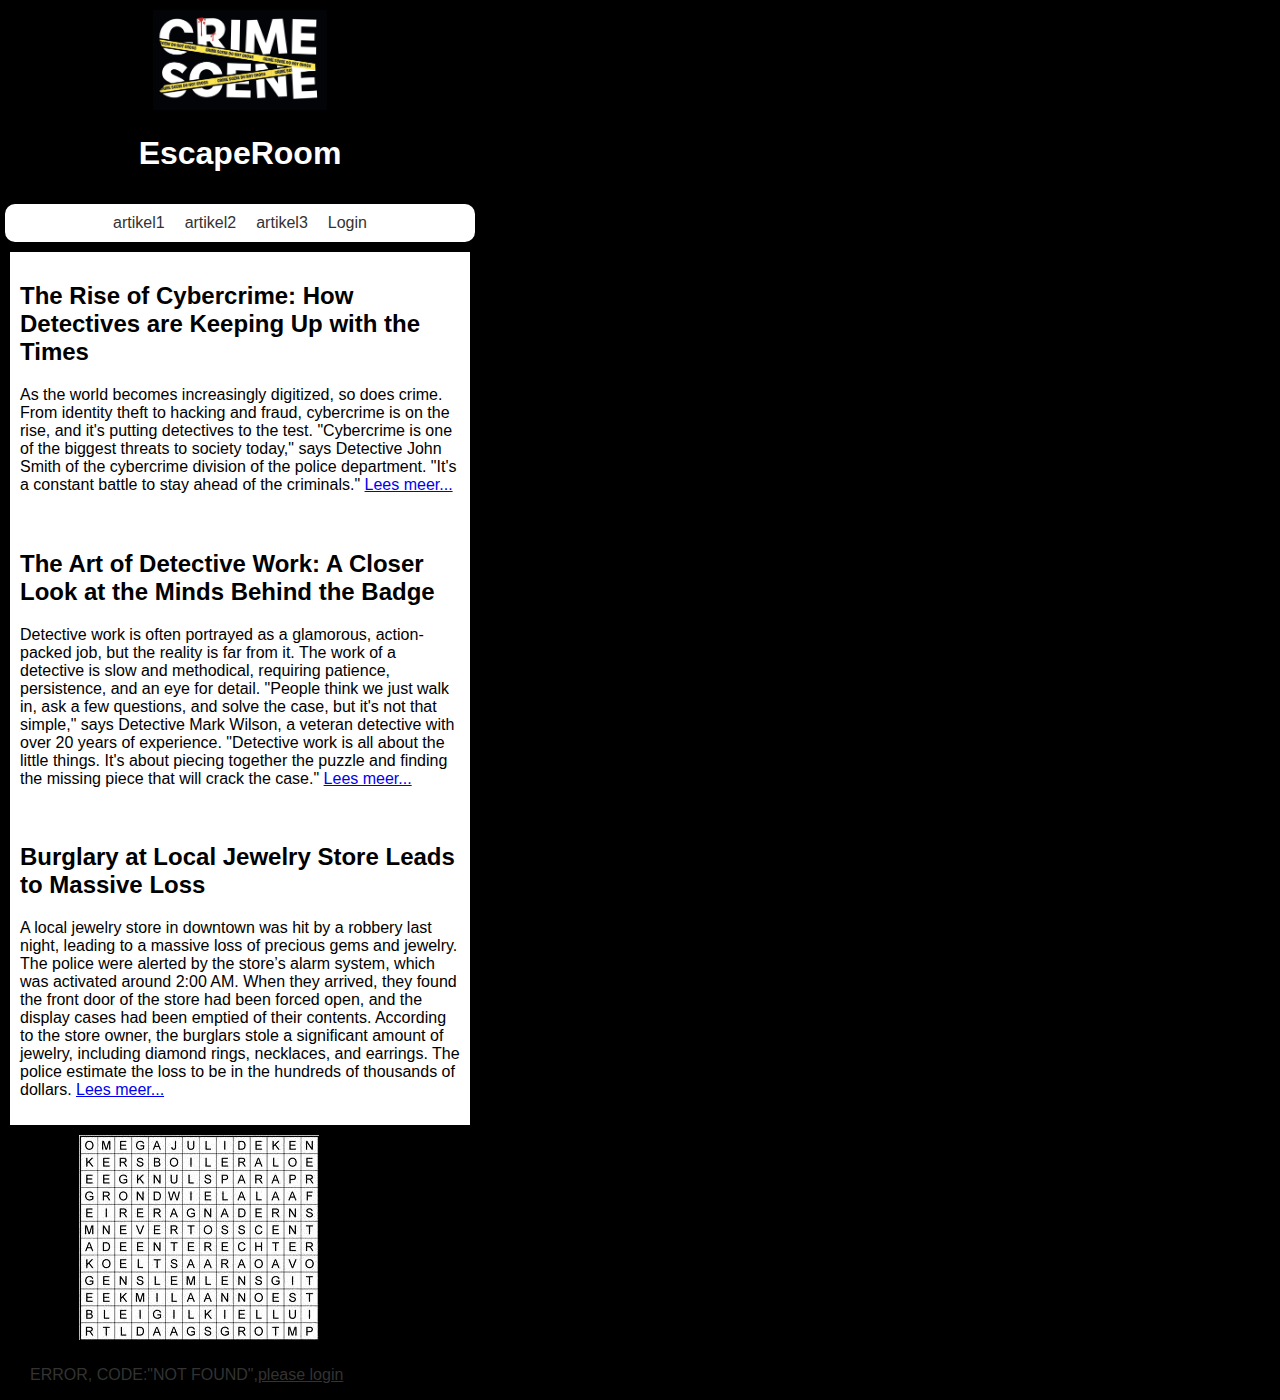
<file: index.html>
<!DOCTYPE html>
<html>

<head>
  <meta name="viewport" content="width=device-width, initial-scale=1.0">
  <link rel="stylesheet" type="text/css" href="css/main.css">
  <title></title>
</head>

<body>
  <header>

    <a href="index.html"><img id="logo" src="img/crimescenelogo.jpg" alt="werkt niet man"></a>
    <h1>EscapeRoom</h1>
  </header>

  <nav>
    <ul>
      <li><a href="artikel1.html">artikel1</a></li>
      <li><a href="artikel2.html">artikel2</a></li>
      <li><a href="artikel3.html">artikel3</a></li>
      <li><a href="login.html">Login</a></li>
    </ul>
  </nav>
  <main>
    <section id="section1">
      <h2>The Rise of Cybercrime: How Detectives are Keeping Up with the Times</h2>
      <p> As the world becomes increasingly digitized, so does crime. From identity theft to hacking and fraud,
        cybercrime is on the rise, and it's putting detectives to the test.

        "Cybercrime is one of the biggest threats to society today," says Detective John Smith of the cybercrime
        division of the police department. "It's a constant battle to stay ahead of the criminals."

        <a href="artikel1.html">Lees meer...</a>
      </p>
    </section>
    <section id="section2">
      <h2> The Art of Detective Work: A Closer Look at the Minds Behind the Badge</h2>
      <p>Detective work is often portrayed as a glamorous, action-packed job, but the reality is far from it. The work
        of a detective is slow and methodical, requiring patience, persistence, and an eye for detail.

        "People think we just walk in, ask a few questions, and solve the case, but it's not that simple," says
        Detective Mark Wilson, a veteran detective with over 20 years of experience. "Detective work is all about the
        little things. It's about piecing together the puzzle and finding the missing piece that will crack the case."

        <a href="artikel2.html">Lees meer...</a>
      </p>
    </section>
    <section id="section3">
      <h2>Burglary at Local Jewelry Store Leads to Massive Loss</h2>
      <p>
        A local jewelry store in downtown was hit by a robbery last night, leading to a massive loss of precious gems
        and jewelry. The police were alerted by the store’s alarm system, which was activated around 2:00 AM. When they
        arrived, they found the front door of the store had been forced open, and the display cases had been emptied of
        their contents.

        According to the store owner, the burglars stole a significant amount of jewelry, including diamond rings,
        necklaces, and earrings. The police estimate the loss to be in the hundreds of thousands of dollars.

        <a href="artikel3.html">Lees meer...</a>
      </p>

    </section>
    <section id="kruispuzzel">
      <!-- <h2 id="h2text">puzzel</h2> -->
      <!-- <p id="ptext">Lorem ipsum dolor sit amet, consectetur adipiscing elit. Sed euismod, risus a tincidunt laoreet, magna lorem pellentesque magna, eu laoreet lacus sem vel velit.</p> -->
    </section>
  </main>
  <footer>
    <div class="footer">
      <p>ERROR,
        CODE:"NOT FOUND",
      </p>
      <p id="editedtext">please login</p>
    </div>
  </footer>
</body>

</html>
</file>
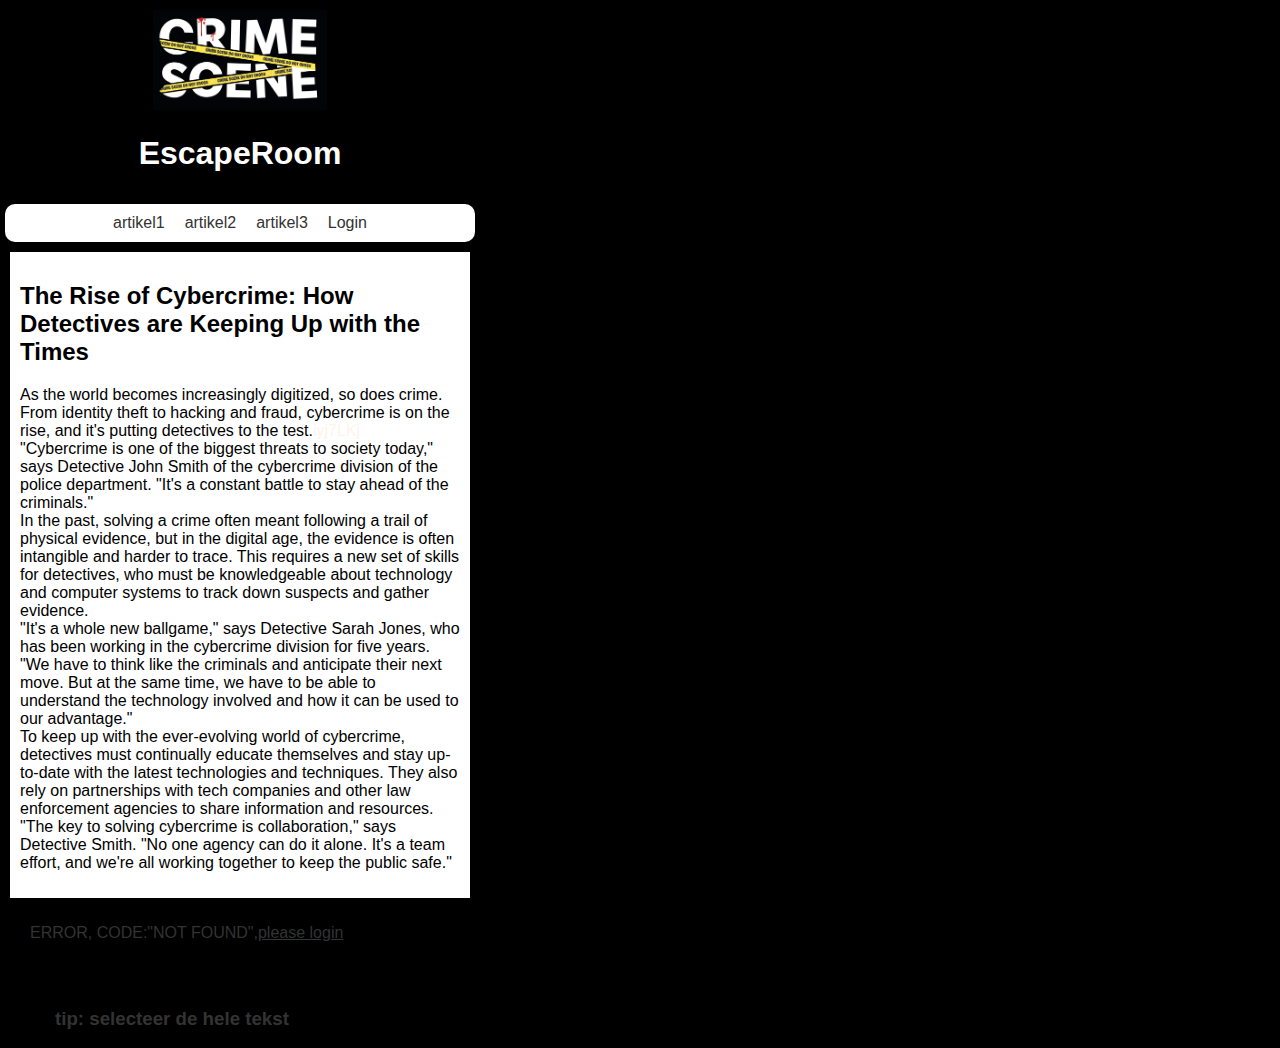
<file: artikel1.html>
<!DOCTYPE html>
<html>

<head>
  <meta name="viewport" content="width=device-width, initial-scale=1.0">
  <link rel="stylesheet" type="text/css" href="css/main.css">
  <title>My Newspaper</title>
</head>

<body>

  <header>

    <a href="index.html"><img id="logo" src="img/crimescenelogo.jpg" alt="werkt niet man"></a>
    <h1>EscapeRoom</h1>
  </header>

  <nav>
    <ul>
      <li><a href="artikel1.html">artikel1</a></li>
      <li><a href="artikel2.html">artikel2</a></li>
      <li><a href="artikel3.html">artikel3</a></li>
      <li><a href="login.html">Login</a></li>
    </ul>
  </nav>
  <main>
    <section id="section1">
      <h2>The Rise of Cybercrime: How Detectives are Keeping Up with the Times</h2>
      <p>As the world becomes increasingly digitized, so does crime. From identity theft to hacking and fraud,
        cybercrime is on the rise, and it's putting detectives to the test.<a class="hidden">iyj7LKj</a>
        <br>
        "Cybercrime is one of the biggest threats to society today," says Detective John Smith of the cybercrime
        division of the police department. "It's a constant battle to stay ahead of the criminals."
        <br>
        In the past, solving a crime often meant following a trail of physical evidence, but in the digital age, the
        evidence is often intangible and harder to trace. This requires a new set of skills for detectives, who must be
        knowledgeable about technology and computer systems to track down suspects and gather evidence.
        <br>
        "It's a whole new ballgame," says Detective Sarah Jones, who has been working in the cybercrime division for
        five years. "We have to think like the criminals and anticipate their next move. But at the same time, we have
        to be able to understand the technology involved and how it can be used to our advantage."
        <br>
        To keep up with the ever-evolving world of cybercrime, detectives must continually educate themselves and stay
        up-to-date with the latest technologies and techniques. They also rely on partnerships with tech companies and
        other law enforcement agencies to share information and resources.
        <br>
        "The key to solving cybercrime is collaboration," says Detective Smith. "No one agency can do it alone. It's a
        team effort, and we're all working together to keep the public safe."
      </p>
    </section>
  </main>
  <footer>
    <div class="footer">
      <p>ERROR,
        CODE:"NOT FOUND",
      </p>
      <p id="editedtext">please login</p>
    </div>
  </footer>
  <h3 id="hint1"> tip: selecteer de hele tekst</h3>
</body>

</html>
</file>
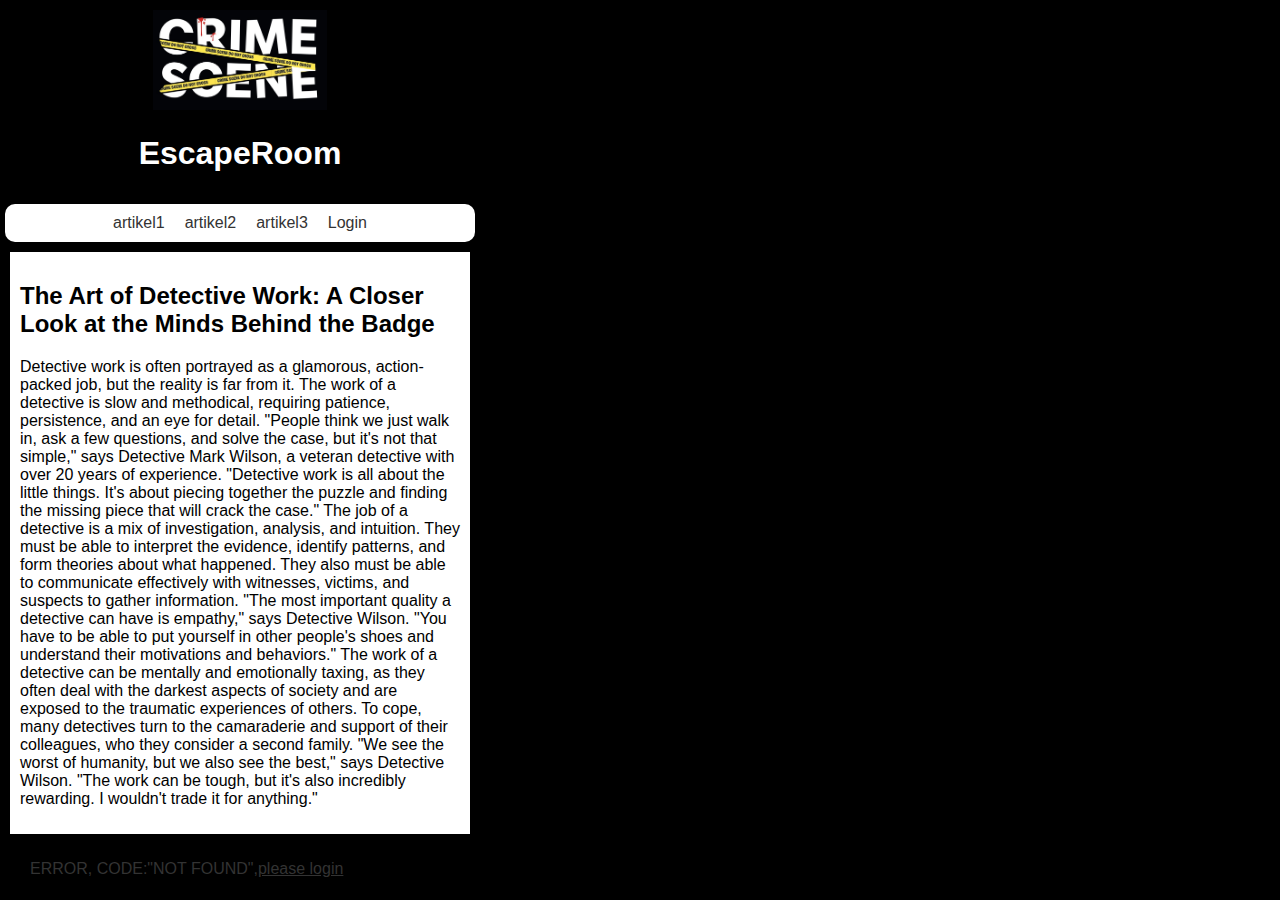
<file: artikel2.html>
<!DOCTYPE html>
<html>

<head>
  <meta name="viewport" content="width=device-width, initial-scale=1.0">
  <link rel="stylesheet" type="text/css" href="css/main.css">
  <title>My Newspaper</title>
</head>

<body>

  <header>

    <a href="index.html"><img id="logo" src="img/crimescenelogo.jpg" alt="werkt niet man"></a>
    <h1>EscapeRoom</h1>
  </header>

  <nav>
    <ul>
      <li><a href="artikel1.html">artikel1</a></li>
      <li><a href="artikel2.html">artikel2</a></li>
      <li><a href="artikel3.html">artikel3</a></li>
      <li><a href="login.html">Login</a></li>
    </ul>
  </nav>
  <main>
    <section id="section1">
      <h2> The Art of Detective Work: A Closer Look at the Minds Behind the Badge</h2>
      <p>Detective work is often portrayed as a glamorous, action-packed job, but the reality is far from it. The work
        of a detective is slow and methodical, requiring patience, persistence, and an eye for detail.

        "People think we just walk in, ask a few questions, and solve the case, but it's not that simple," says
        Detective Mark Wilson, a veteran detective with over 20 years of experience. "Detective work is all about the
        little things. It's about piecing together the puzzle and finding the missing piece that will crack the case."

        The job of a detective is a mix of investigation, analysis, and intuition. They must be able to interpret the
        evidence, identify patterns, and form theories about what happened. They also must be able to communicate
        effectively with witnesses, victims, and suspects to gather information.

        "The most important quality a detective can have is empathy," says Detective Wilson. "You have to be able to put
        yourself in other people's shoes and understand their motivations and behaviors."

        The work of a detective can be mentally and emotionally taxing, as they often deal with the darkest aspects of
        society and are exposed to the traumatic experiences of others. To cope, many detectives turn to the camaraderie
        and support of their colleagues, who they consider a second family.

        "We see the worst of humanity, but we also see the best," says Detective Wilson. "The work can be tough, but
        it's also incredibly rewarding. I wouldn't trade it for anything."
    </section>
  </main>
  <footer>
    <div class="footer">
      <p>ERROR,
        CODE:"NOT FOUND",
      </p>
      <p id="editedtext">please login</p>
    </div>
  </footer>
</body>

</html>
</file>
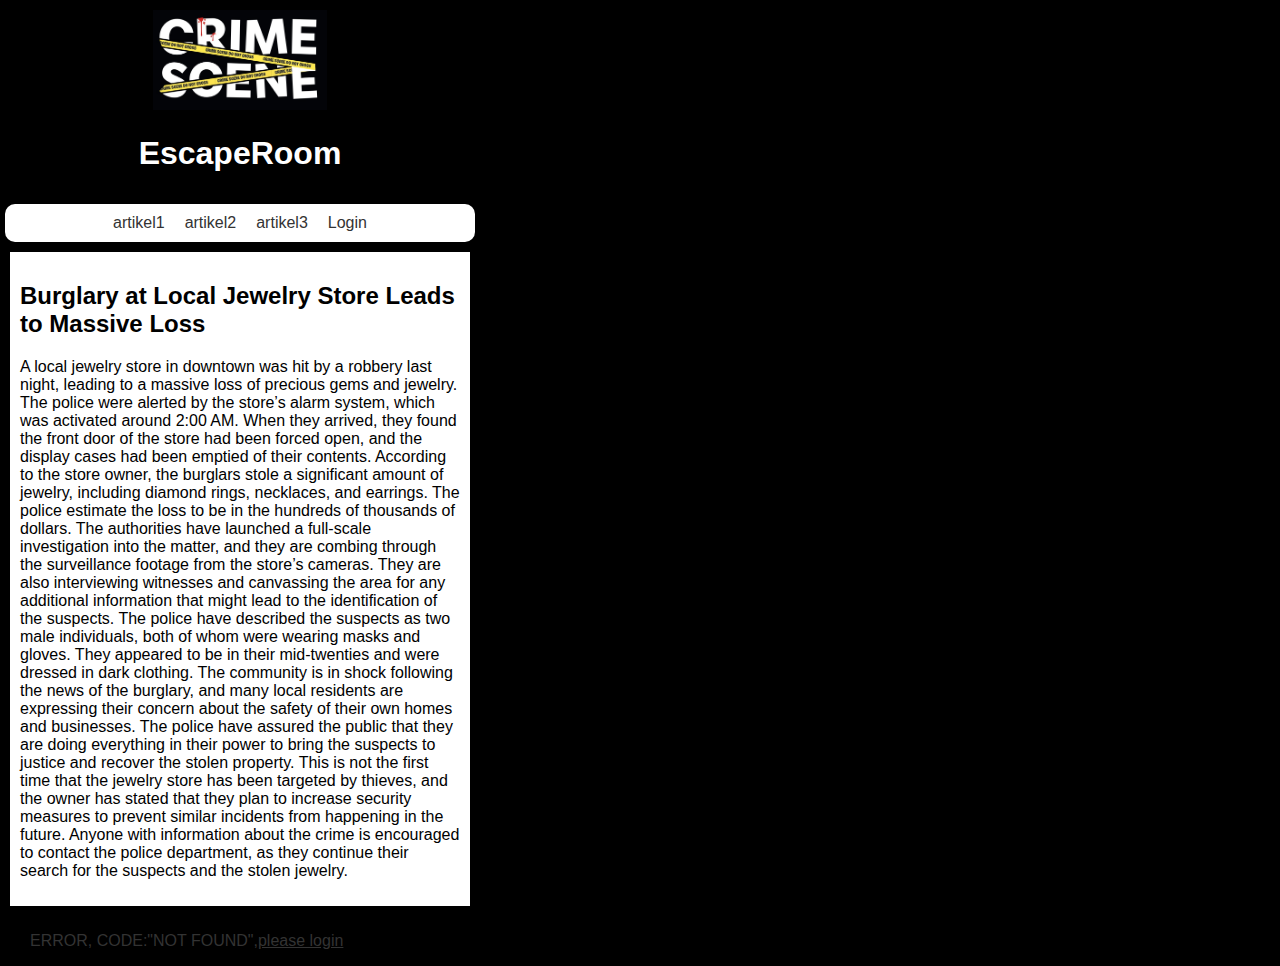
<file: artikel3.html>
<!DOCTYPE html>
<html>

<head>
  <meta name="viewport" content="width=device-width, initial-scale=1.0">
  <link rel="stylesheet" type="text/css" href="css/main.css">
  <title>My Newspaper</title>
</head>

<body>

  <header>

    <a href="index.html"><img id="logo" src="img/crimescenelogo.jpg" alt="werkt niet man"></a>
    <h1>EscapeRoom</h1>
  </header>

  <nav>
    <ul>
      <li><a href="artikel1.html">artikel1</a></li>
      <li><a href="artikel2.html">artikel2</a></li>
      <li><a href="artikel3.html">artikel3</a></li>
      <li><a href="login.html">Login</a></li>
    </ul>
  </nav>
  <main>
    <section id="section1">
      <h2>Burglary at Local Jewelry Store Leads to Massive Loss</h2>
      <p>
        A local jewelry store in downtown was hit by a robbery last night, leading to a massive loss of precious gems
        and jewelry. The police were alerted by the store’s alarm system, which was activated around 2:00 AM. When they
        arrived, they found the front door of the store had been forced open, and the display cases had been emptied of
        their contents.

        According to the store owner, the burglars stole a significant amount of jewelry, including diamond rings,
        necklaces, and earrings. The police estimate the loss to be in the hundreds of thousands of dollars.

        The authorities have launched a full-scale investigation into the matter, and they are combing through the
        surveillance footage from the store’s cameras. They are also interviewing witnesses and canvassing the area for
        any additional information that might lead to the identification of the suspects.

        The police have described the suspects as two male individuals, both of whom were wearing masks and gloves. They
        appeared to be in their mid-twenties and were dressed in dark clothing.

        The community is in shock following the news of the burglary, and many local residents are expressing their
        concern about the safety of their own homes and businesses. The police have assured the public that they are
        doing everything in their power to bring the suspects to justice and recover the stolen property.

        This is not the first time that the jewelry store has been targeted by thieves, and the owner has stated that
        they plan to increase security measures to prevent similar incidents from happening in the future.

        Anyone with information about the crime is encouraged to contact the police department, as they continue their
        search for the suspects and the stolen jewelry.
    </section>
  </main>
  <footer>
    <div class="footer">
      <p>ERROR,
        CODE:"NOT FOUND",
      </p>
      <p id="editedtext">please login</p>
    </div>
  </footer>
</body>

</html>
</file>
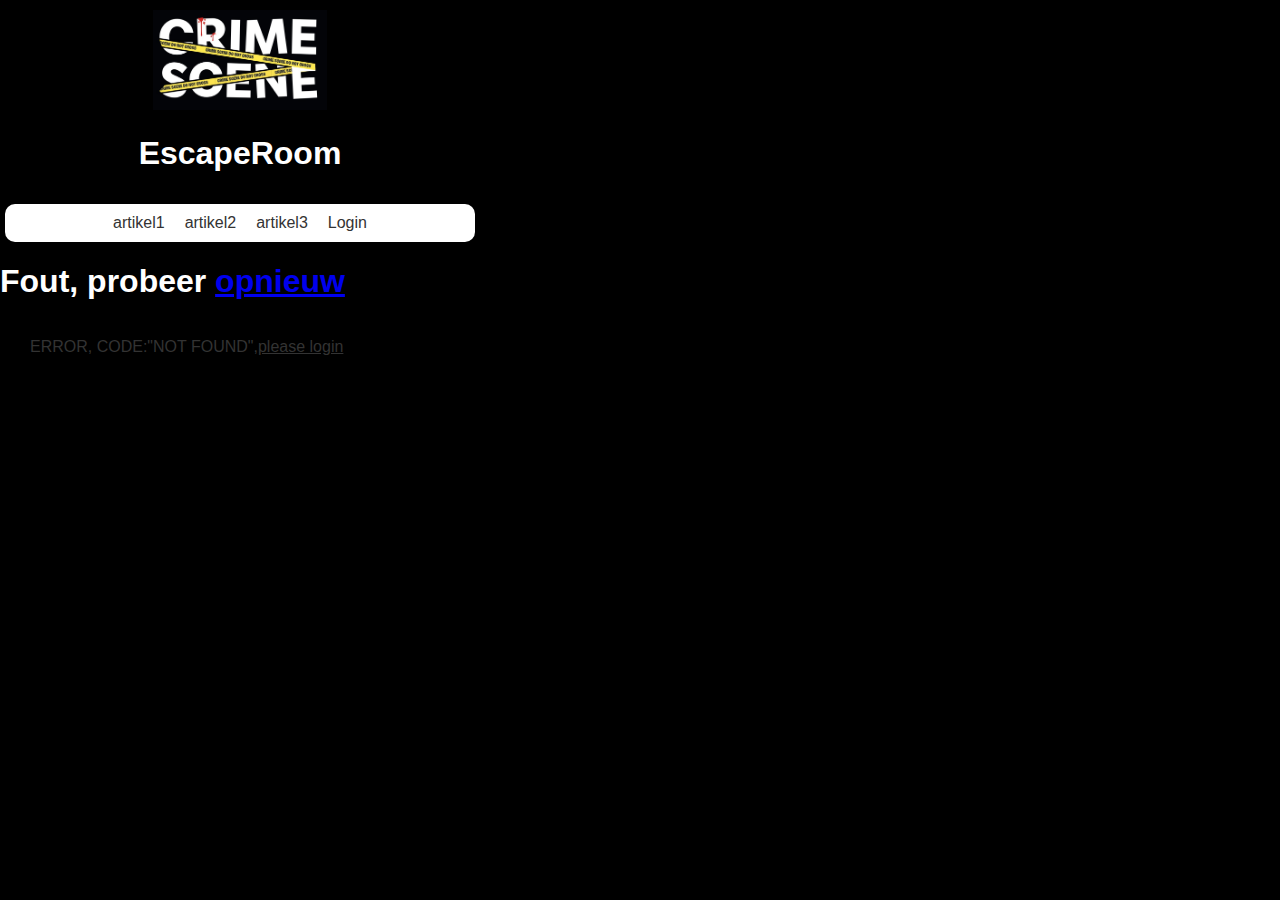
<file: fout.html>
<!DOCTYPE html>
<html lang="en">

<head>
    <meta charset="UTF-8">
    <meta http-equiv="X-UA-Compatible" content="IE=edge">
    <meta name="viewport" content="width=device-width, initial-scale=1.0">
    <link rel="stylesheet" type="text/css" href="css/main.css">
    <title>Document</title>
</head>

<body>
    <header>

        <a href="index.html"><img id="logo" src="img/crimescenelogo.jpg" alt="werkt niet man"></a>
        <h1>EscapeRoom</h1>
    </header>

    <nav>
        <ul>
            <li><a href="artikel1.html">artikel1</a></li>
            <li><a href="artikel2.html">artikel2</a></li>
            <li><a href="artikel3.html">artikel3</a></li>
            <li><a href="login.html">Login</a></li>
        </ul>
    </nav>
    <div class="foutpage">
        <h1> Fout, probeer <a href="ingelogd.html"> opnieuw</a></h1>



    </div>

    <footer>
        <div class="footer">
            <p>ERROR,
                CODE:"NOT FOUND",
            </p>
            <p id="editedtext">please login</p>
        </div>
    </footer>
</body>

</html>
</file>
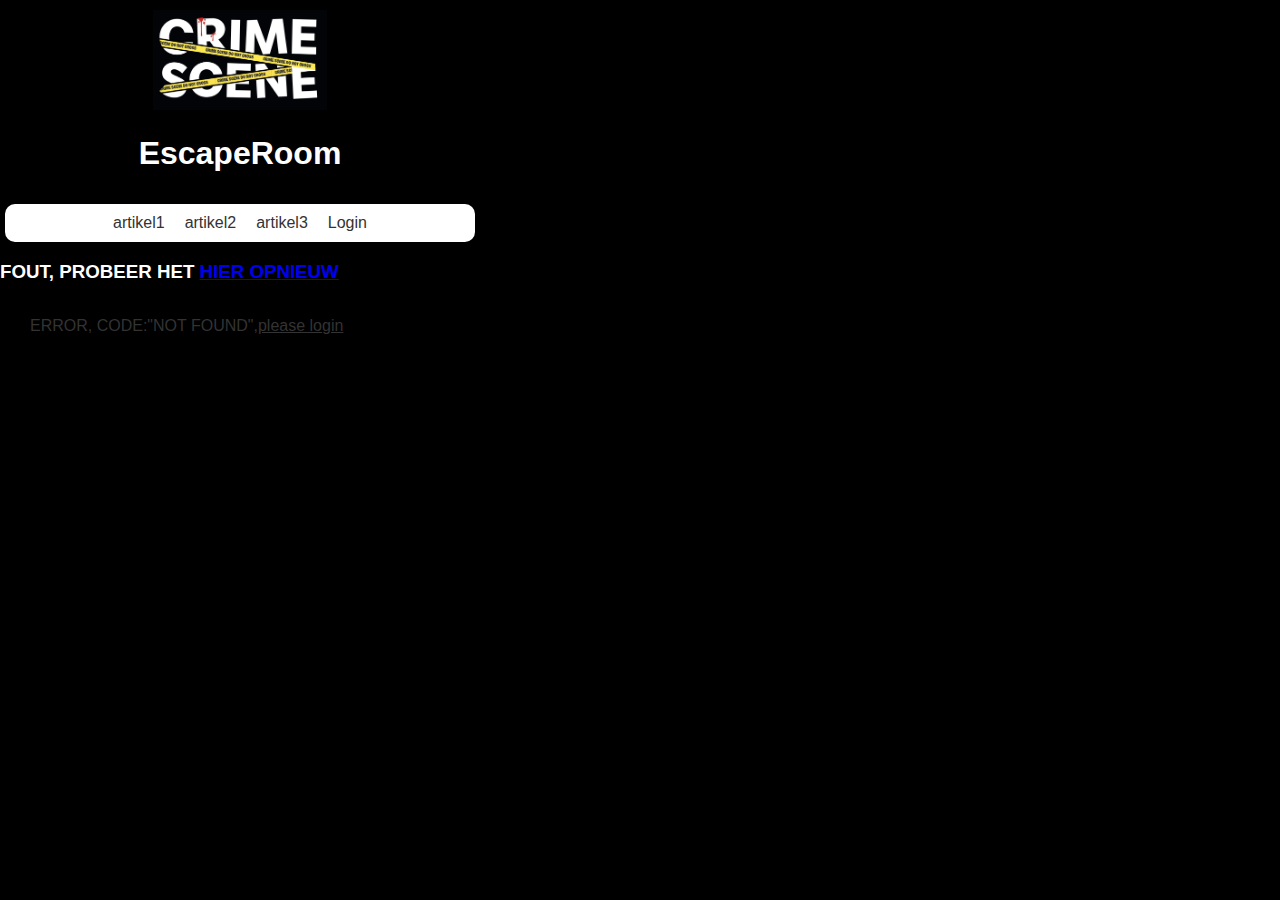
<file: foutantwoord.html>
<!DOCTYPE html>
<html lang="en">

<head>
    <meta charset="UTF-8">
    <meta http-equiv="X-UA-Compatible" content="IE=edge">
    <meta name="viewport" content="width=device-width, initial-scale=1.0">
    <link rel="stylesheet" type="text/css" href="css/main.css">

    <title>Document</title>
</head>

<body>
    <header>

        <a href="index.html"><img id="logo" src="img/crimescenelogo.jpg" alt="werkt niet man"></a>
        <h1>EscapeRoom</h1>
    </header>

    <nav>
        <ul>
            <li><a href="artikel1.html">artikel1</a></li>
            <li><a href="artikel2.html">artikel2</a></li>
            <li><a href="artikel3.html">artikel3</a></li>
            <li><a href="login.html">Login</a></li>
        </ul>
    </nav>
    <div class="juistetekst">
        <h3> FOUT, PROBEER HET <a href="login.html"> HIER OPNIEUW</a> </h3>
    </div>
    <footer>
        <div class="footer">
            <p>ERROR,
                CODE:"NOT FOUND",
            </p>
            <p id="editedtext">please login</p>
        </div>
    </footer>
</body>

</html>
</file>
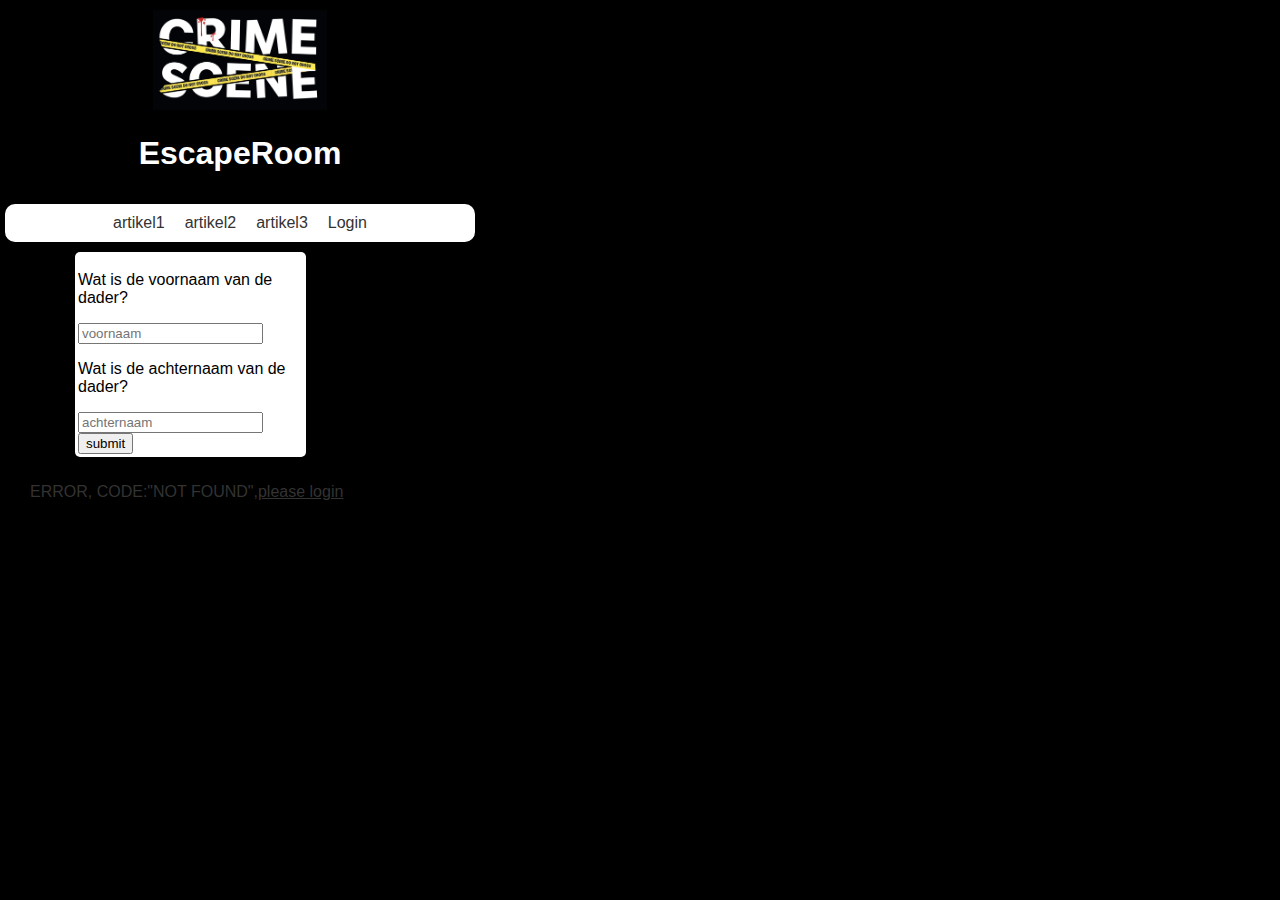
<file: ingelogd.html>
<!DOCTYPE html>
<html lang="en">

<head>
    <meta charset="UTF-8">
    <meta http-equiv="X-UA-Compatible" content="IE=edge">
    <meta name="viewport" content="width=device-width, initial-scale=1.0">
    <link rel="stylesheet" type="text/css" href="css/main.css">
    <title>Document</title>
</head>

<body>
    <header>
        <a href="index.html"><img id="logo" src="img/crimescenelogo.jpg" alt="werkt niet man"></a>
        <h1>EscapeRoom</h1>
    </header>

    <nav>
        <ul>
            <li><a href="artikel1.html">artikel1</a></li>
            <li><a href="artikel2.html">artikel2</a></li>
            <li><a href="artikel3.html">artikel3</a></li>
            <li><a href="login.html">Login</a></li>
        </ul>
    </nav>
    <div class="ingelogd">
        <div class="contentblok">
            <form name="antwoord" id="wieisdedader" action="includes/antwoordvalidation.html" method="POST">
                <P id="losse-tekst">Wat is de voornaam van de dader? </P>
                <input type="text" name="voornaam" placeholder="voornaam">
                <p id="losse-tekst">Wat is de achternaam van de dader?</p>
                <input type="password" name="achternaam" placeholder="achternaam">
                <!-- <input type="submit" value="submit" name="submit"> -->
                <button type="button" name="submit">submit</button>
            </form>
        </div>

    </div>
    <footer>
        <div class="footer">
            <p>ERROR,
                CODE:"NOT FOUND",
            </p>
            <p id="editedtext">please login</p>
        </div>
    </footer>
    <script src="js/naam.js"></script>
</body>

</html>
</file>
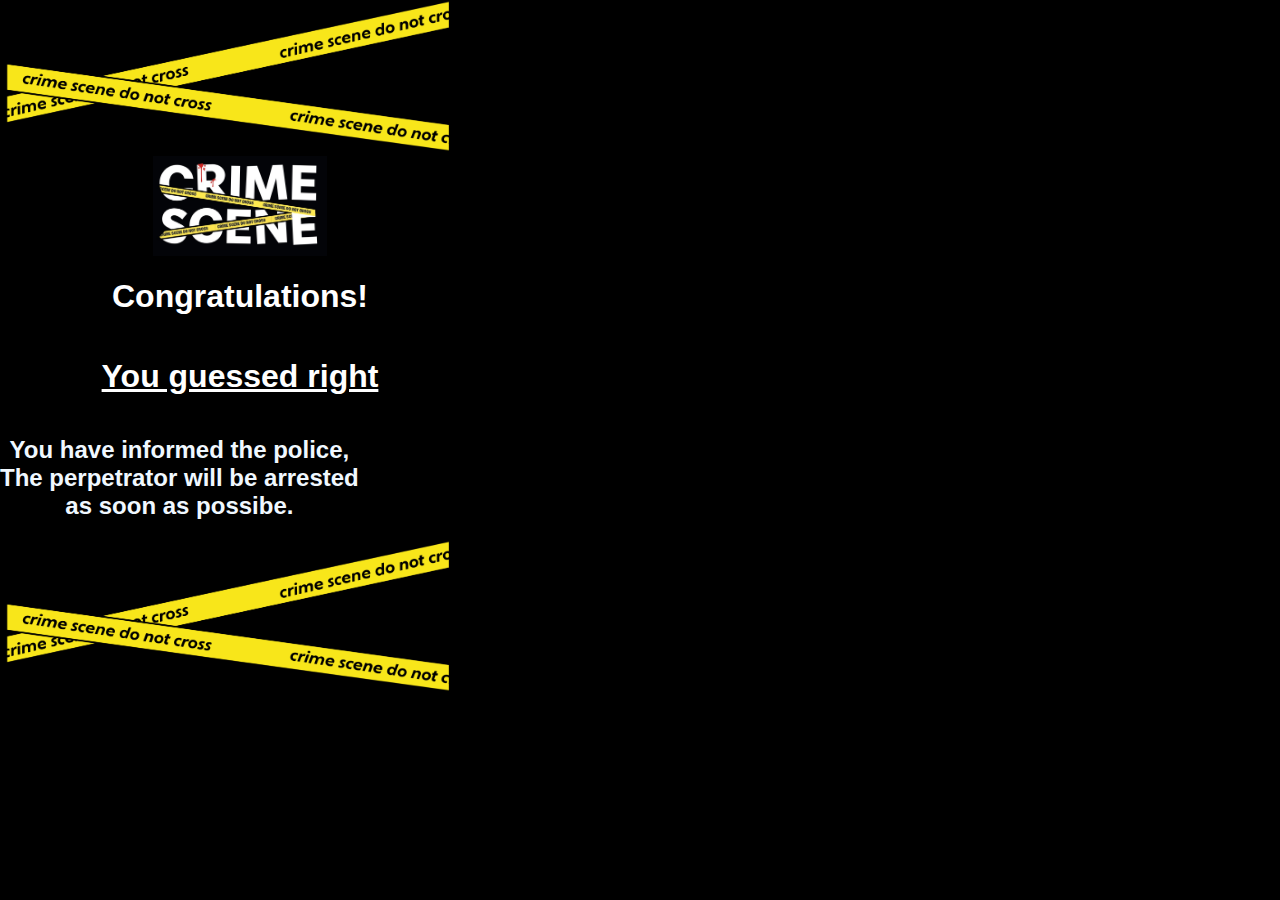
<file: klaar.html>
<!DOCTYPE html>
<html lang="en">

<head>
    <meta charset="UTF-8">
    <meta http-equiv="X-UA-Compatible" content="IE=edge">
    <meta name="viewport" content="width=device-width, initial-scale=1.0">
    <link rel="stylesheet" type="text/css" href="css/main.css">
    <title>Document</title>
</head>

<body>
    <div class="klaarpage">
        <div class="donotcross">
            <img id="lijn" src="img/crimescenedonotcross.png" alt="werkt niet man">
        </div>
        <div class="logoklaar">
            <img id="logo" src="img/crimescenelogo.jpg" alt="werkt niet man">
        </div>
        <div class="klaartext">
            <h1> Congratulations!<br></h1>
            <h1 id="specific"> You guessed right</h1>
        </div>
        <div class="klaartext2">
            <h2> You have informed the police, <br>
                The perpetrator will be arrested <br>
                as soon as possibe.</h2>
        </div>
        <div class="donotcross">
            <img id="lijn" src="img/crimescenedonotcross.png" alt="werkt niet man">
        </div>
    </div>
</body>

</html>
</file>
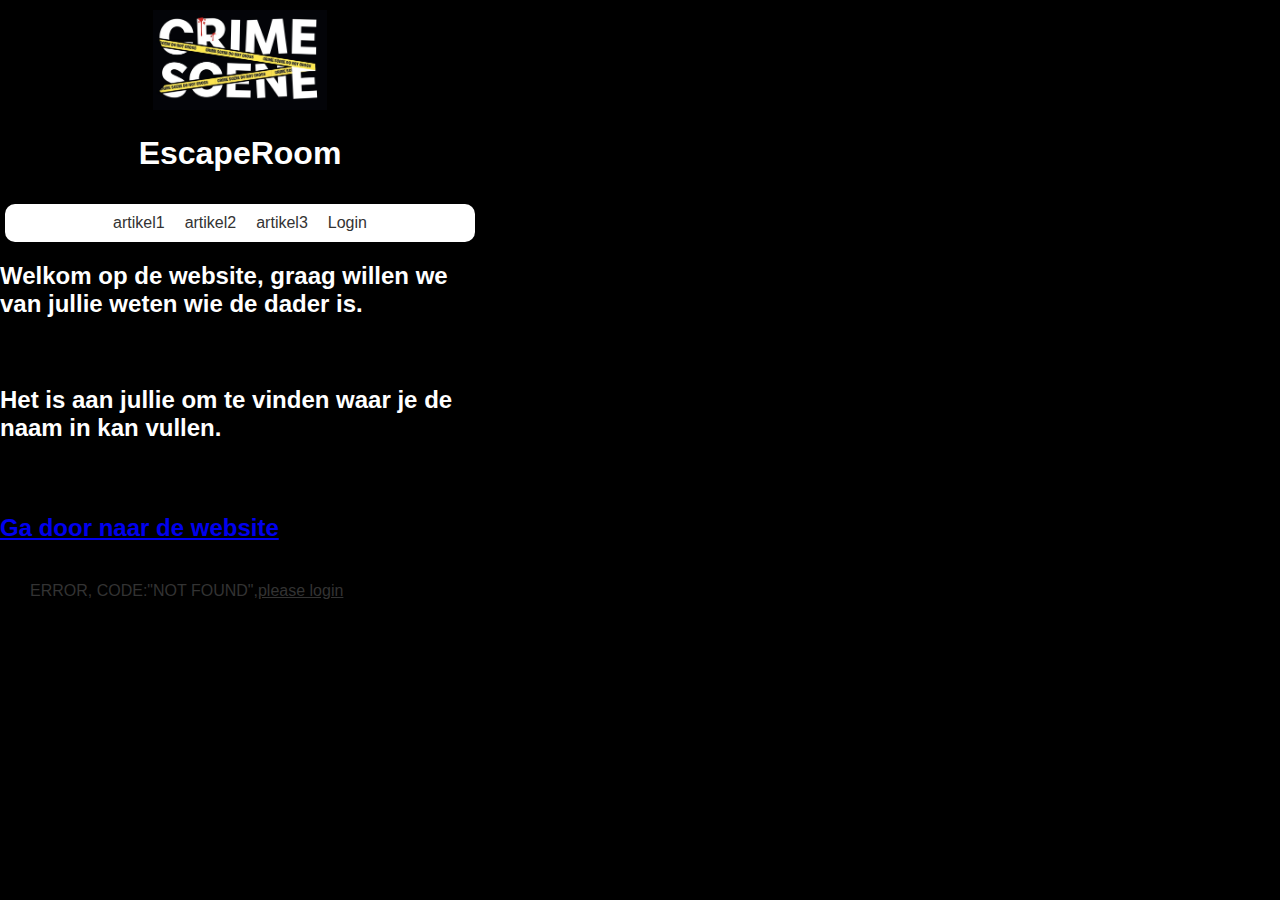
<file: landingpage.html>
<!DOCTYPE html>
<html lang="en">

<head>
    <meta charset="UTF-8">
    <meta http-equiv="X-UA-Compatible" content="IE=edge">
    <meta name="viewport" content="width=device-width, initial-scale=1.0">
    <link rel="stylesheet" style="text/css" href="css/main.css">
    <title>Document</title>
</head>

<body>
    <header>

        <a href="index.html"><img id="logo" src="img/crimescenelogo.jpg" alt="werkt niet man"></a>
        <h1>EscapeRoom</h1>
    </header>

    <nav>
        <ul>
            <li><a href="artikel1.html">artikel1</a></li>
            <li><a href="artikel2.html">artikel2</a></li>
            <li><a href="artikel3.html">artikel3</a></li>
            <li><a href="login.html">Login</a></li>
        </ul>
    </nav>
    <div class="landingpage">
        <h2> Welkom op de website, graag willen we van jullie weten wie de dader is.<h2><br>
                <h2>Het is aan jullie om te vinden waar je de naam in kan vullen.<h2><br>
                        <p> <a href="index.html"> Ga door naar de website</a></p>




    </div>

    <footer>
        <div class="footer">
            <p>ERROR,
                CODE:"NOT FOUND",
            </p>
            <p id="editedtext">please login</p>
        </div>
    </footer>
</body>

</html>
</file>
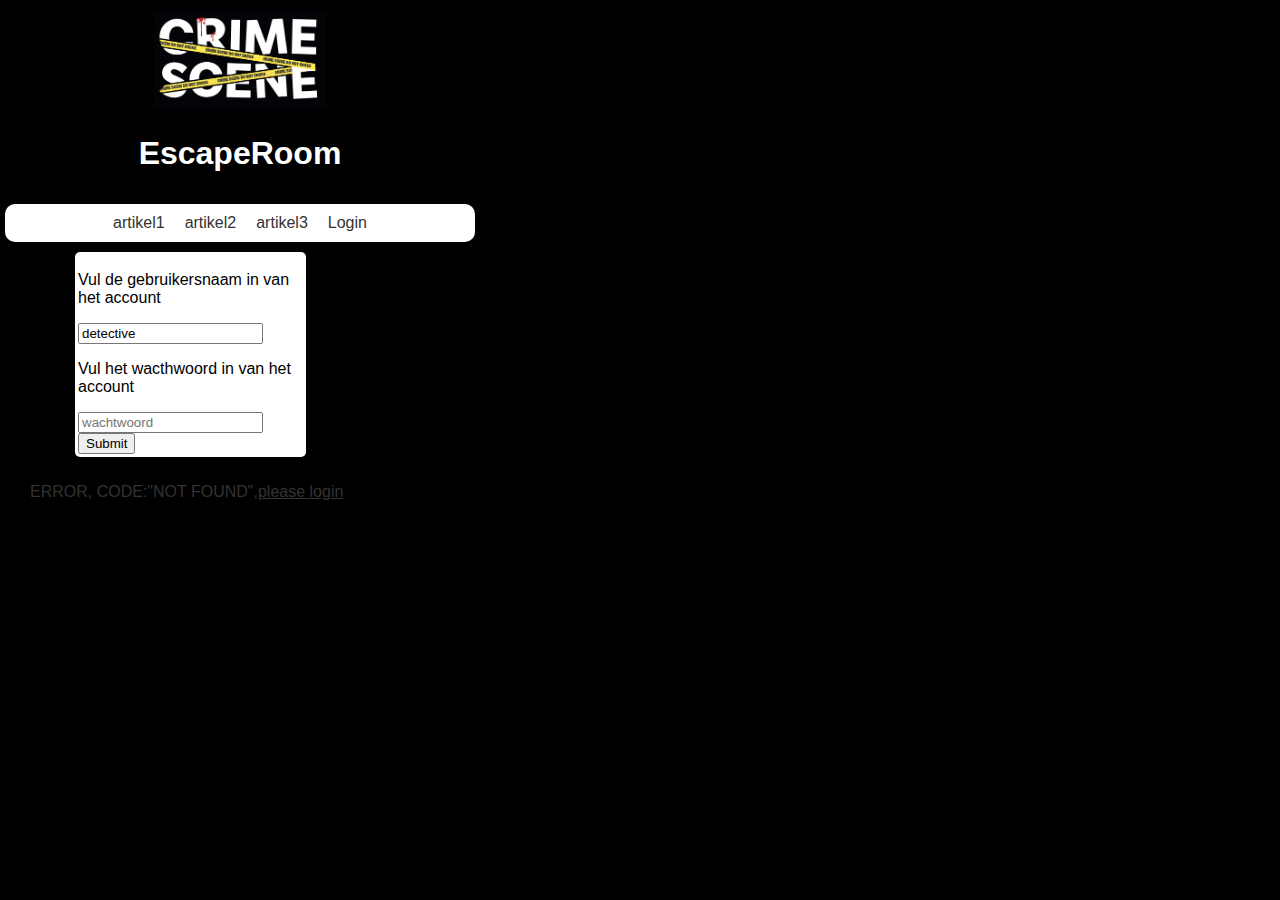
<file: login.html>
<!DOCTYPE html>
<html lang="en">

<head>
    <meta charset="UTF-8">
    <meta http-equiv="X-UA-Compatible" content="IE=edge">
    <meta name="viewport" content="width=device-width, initial-scale=1.0">
    <link rel="stylesheet" type="text/css" href="css/main.css">
    <title>Document</title>
</head>

<body>
    <header>

        <a href="index.html"><img id="logo" src="img/crimescenelogo.jpg" alt="werkt niet man"></a>
        <h1>EscapeRoom</h1>
    </header>

    <nav>
        <ul>
            <li><a href="artikel1.html">artikel1</a></li>
            <li><a href="artikel2.html">artikel2</a></li>
            <li><a href="artikel3.html">artikel3</a></li>
            <li><a href="login.html">Login</a></li>
        </ul>
    </nav>
    <div class="contentblok">
        <form name="form" id="login" action="includes/loginvalidate.html" method="POST">
            <P id="losse-tekst">Vul de gebruikersnaam in van het account</P>
            <input type="text" name="username" value="detective" placeholder="gebruikersnaam">
            <p id="losse-tekst">Vul het wacthwoord in van het account</p>
            <input type="password" name="password" placeholder="wachtwoord">
            <!-- <input type="submit" value="submit" name="submit"> -->
            <button type="button" name="submit">Submit</button>
        </form>
    </div>
    <footer>
        <div class="footer">
            <p>ERROR,
                CODE:"NOT FOUND",
            </p>
            <p id="editedtext">please login</p>
        </div>
    </footer>

</body>
<script src="js/inlog.js"></script>

</html>
</file>
<file: css/main.css>
body {
    font-family: Arial, sans-serif;
    margin: 0;
    padding: 0;
}

header {
    background-color: black;
    color: #fff;
    padding: 10px;
    text-align: center;
    display: flex;
    flex-direction: column;
    align-items: center;
}

body {
    background-color: black;
    /* background-image: url('../img/newspaperbackground.jpg'); */
    max-width: 480px;
}

nav {
    background-color: white;
    display: flex;
    justify-content: space-around;
    border-radius: 10px;
    margin-left: 5px;
    margin-right: 5px;
}

nav ul {
    list-style-type: none;
    margin: 0;
    padding: 0;
    display: flex;
}

nav li {
    flex-grow: 1;
    text-align: center;
}

nav a {
    color: #333;
    display: block;
    padding: 10px;
    text-decoration: none;
}

main {
    padding: 10px;
}

section {
    background-color: white;
    padding: 10px;
}

footer {
    padding-left: 30px;
    color: #333;
}

#kruispuzzel {
    background-color: red;
    background-image: url('../img/kruispuzzel.png');
    background-repeat: no-repeat;
    width: 220px;
    height: 185px;
    margin-left: 15%;
    margin-right: 5%;
    margin-top: 10px;
}

#h2text {
    opacity: 0.0;
}

#ptext {
    opacity: 0.0;
}

#logo {
    height: 100px;
}

.juistetekst {
    color: white;
}

.contentblok {
    background-color: white;
    margin-top: 10px;
    margin-bottom: 10px;
    margin-left: 75px;
    padding: 3px;
    border-radius: 5px;
    width: 225px;
}

#editedtext {
    text-decoration: underline;
}

.footer {
    display: flex;
    flex-direction: row;
    flex-wrap: nowrap;
    position: absolute;
    margin-top: auto;
}

.foutpage {
    color: white
}

.landingpage {
    color: white;
}

.donotcross {
    color: plum;
}

#lijn {
    max-width: 480px;
}

.logoklaar {
    text-align: center;
    display: flex;
    flex-direction: column;
    align-items: center;
}

.klaartext {
    color: white;
    display: flex;
    flex-direction: column;
    align-items: center;
}

#specific {
    text-decoration: underline;
}

.klaartext2 {
    display: flex;
    text-align: center;
    color: aliceblue;
}

.klaarpage {
    display: flex;
    flex-direction: column;
}

.hidden {
    color: #fff3ed;
}
#hint1{
    margin-top: 100px;
    color:#333;
    margin-left: 55px;
}
</file>
